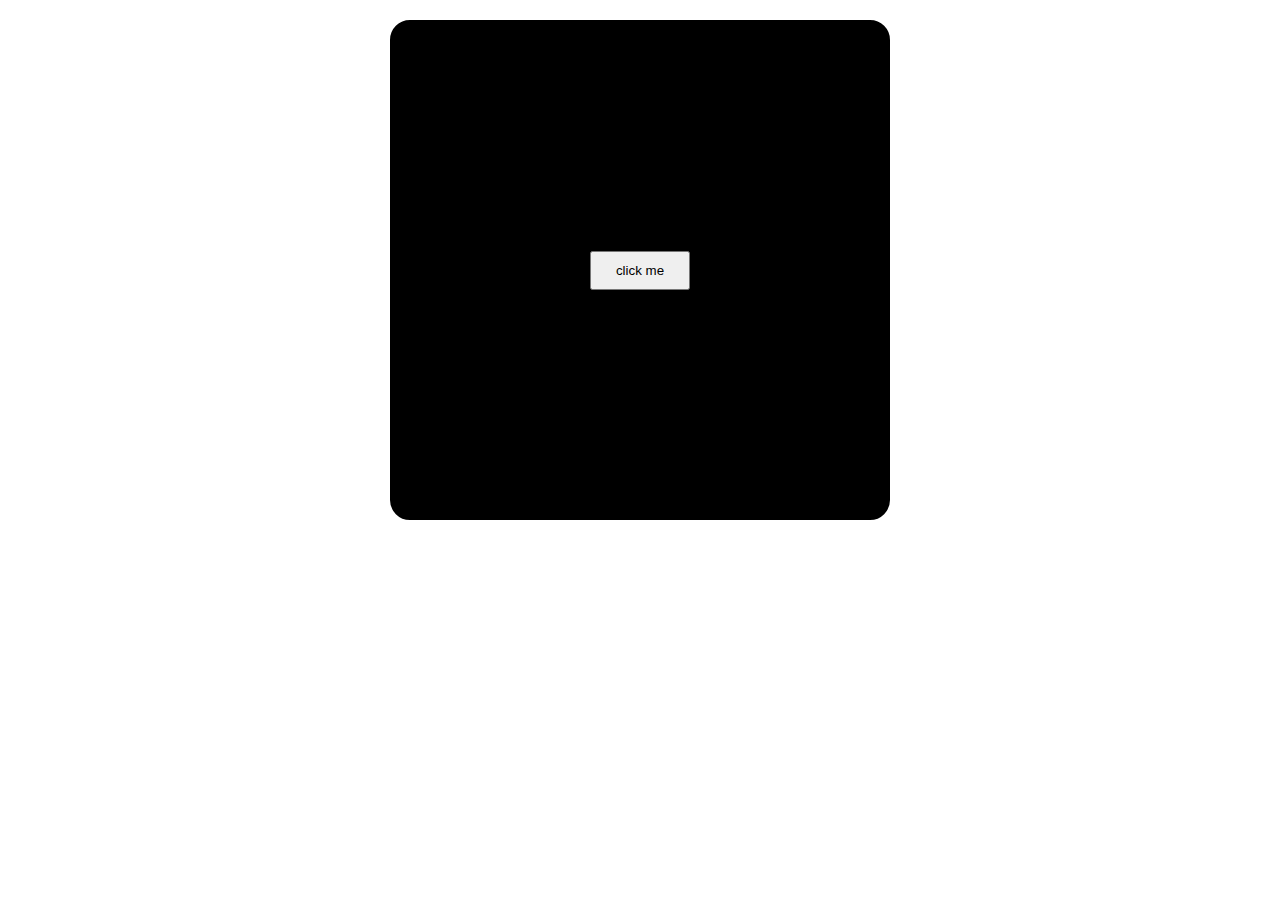
<file: colorchanger/index.html>
<!DOCTYPE html>
<html lang="en">
<head>
    <meta charset="UTF-8">
    <meta http-equiv="X-UA-Compatible" content="IE=edge">
    <meta name="viewport" content="width=device-width, initial-scale=1.0">
    <title>Color Changer</title>
    <link rel="stylesheet" href="style.css">
</head>
<body>
   <div class="window">
    <div id="container"></div> 
    <button id="btn">click me</button>
    <!-- <input type="button" id="btn" value="click me" name="click me"> -->
    
   </div>
   <script src="app.js"></script>
</body>
</html>
</file>
<file: colorchanger/style.css>
*{
    margin: 0;
    padding: 0;
    box-sizing: border-box;
}
.window{
   display:flex;
   align-items: center;
   justify-content: space-around;
   flex-direction: column;
   
   
}
#btn{
    position: absolute;
    width: 100px;
    padding: 10px;
    margin-top:20px;

}

#container{
     position: relative; 
     margin-top:20px;
    display: flex;
    align-items: center;
    justify-self: center;
    background-color: black;
    width: 500px;
    height: 500px;
    flex-direction: column;
    border:2px solid black;
    border-radius: 20px;
 }
</file>
